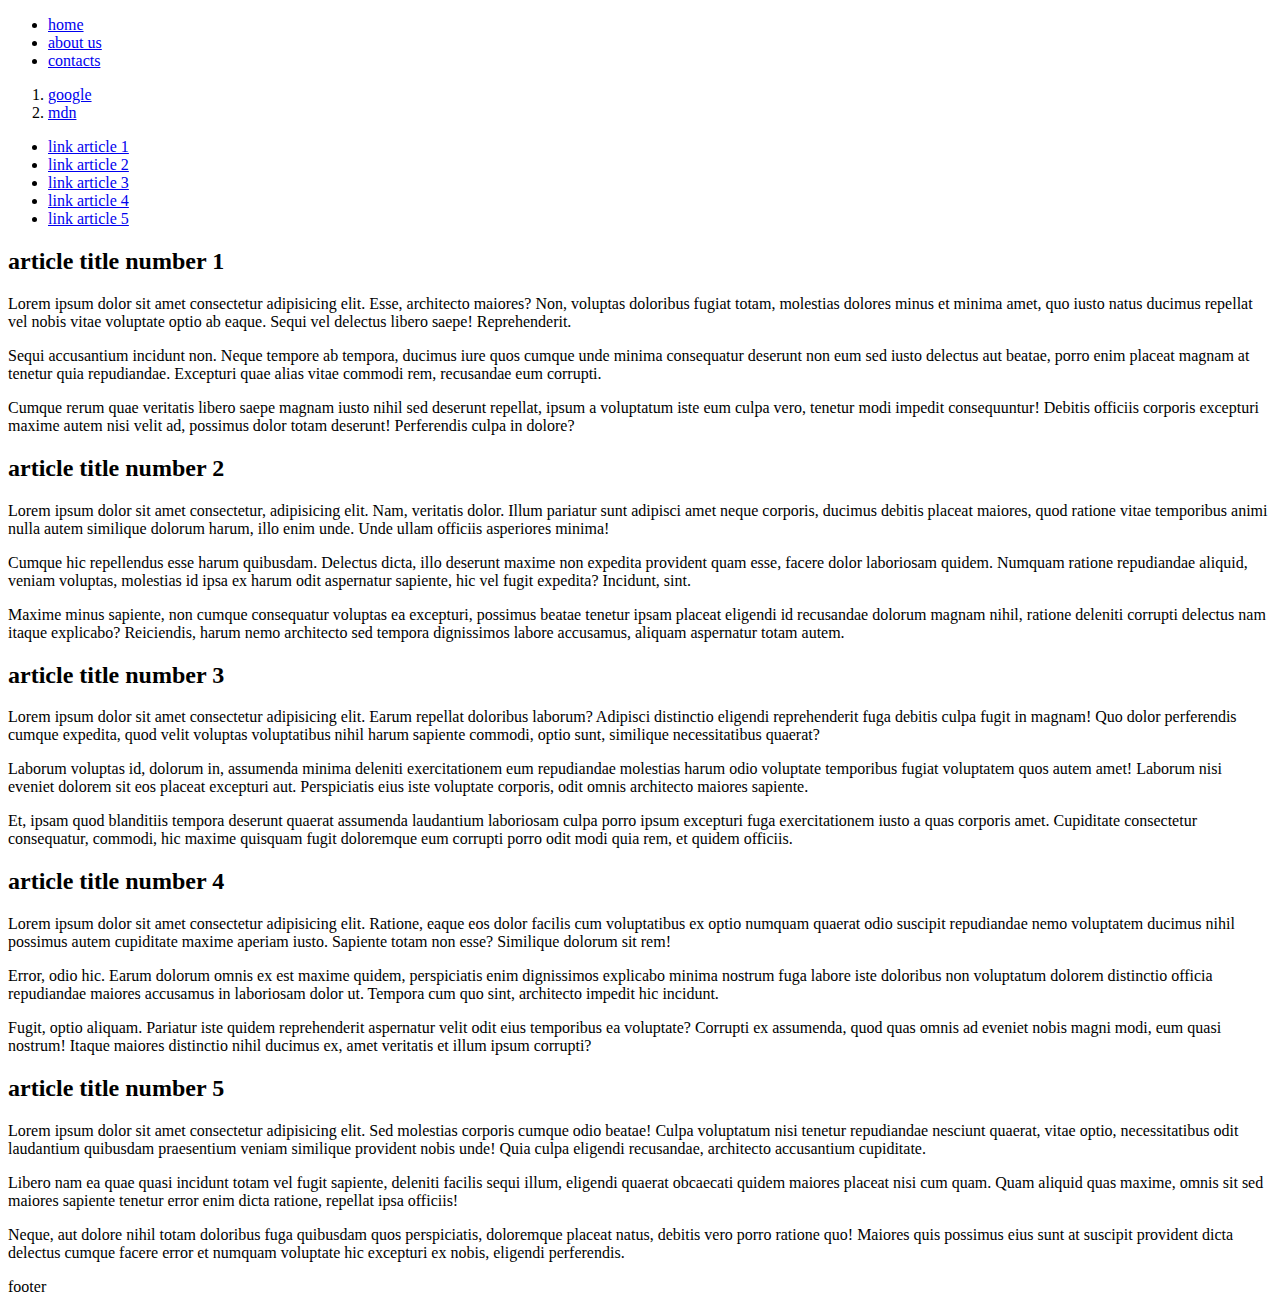
<file: lesson0403/index.html>
<!DOCTYPE html>
<html lang="zxx">
  <head>
    <meta charset="UTF-8" />
    <meta name="viewport" content="width=device-width, initial-scale=1.0" />
    <title>HTML</title>
  </head>
  <body>
    <header>
      <nav>
        <ul>
          <li><a href="./index.html">home</a></li>
          <li><a href="./pages/about-us.html">about us</a></li>
          <li><a href="./pages/contacts.html">contacts</a></li>
        </ul>
        <ol>
          <li><a href="https://www.google.com/" target="_blank">google</a></li>
          <li><a href="https://developer.mozilla.org/en-US/" target="_blank">mdn</a></li>
        </ol>
      </nav>
    </header>
    <aside>
      <nav>
        <ul>
          <li><a href="#article_title_number_1">link article 1</a></li>
          <li><a href="#article_title_number_2">link article 2</a></li>
          <li><a href="#article_title_number_3">link article 3</a></li>
          <li><a href="#article_title_number_4">link article 4</a></li>
          <li><a href="#article_title_number_5">link article 5</a></li>
        </ul>
      </nav>
    </aside>
    <main>
      <article id="article_title_number_1">
        <h2>article title number 1</h2>
        <p>Lorem ipsum dolor sit amet consectetur adipisicing elit. Esse, architecto maiores? Non, voluptas doloribus fugiat totam, molestias dolores minus et minima amet, quo iusto natus ducimus repellat vel nobis vitae voluptate optio ab eaque. Sequi vel delectus libero saepe! Reprehenderit.</p>
        <p>Sequi accusantium incidunt non. Neque tempore ab tempora, ducimus iure quos cumque unde minima consequatur deserunt non eum sed iusto delectus aut beatae, porro enim placeat magnam at tenetur quia repudiandae. Excepturi quae alias vitae commodi rem, recusandae eum corrupti.</p>
        <p>Cumque rerum quae veritatis libero saepe magnam iusto nihil sed deserunt repellat, ipsum a voluptatum iste eum culpa vero, tenetur modi impedit consequuntur! Debitis officiis corporis excepturi maxime autem nisi velit ad, possimus dolor totam deserunt! Perferendis culpa in dolore?</p>
      </article>
      <article id="article_title_number_2">
        <h2>article title number 2</h2>
        <p>Lorem ipsum dolor sit amet consectetur, adipisicing elit. Nam, veritatis dolor. Illum pariatur sunt adipisci amet neque corporis, ducimus debitis placeat maiores, quod ratione vitae temporibus animi nulla autem similique dolorum harum, illo enim unde. Unde ullam officiis asperiores minima!</p>
        <p>Cumque hic repellendus esse harum quibusdam. Delectus dicta, illo deserunt maxime non expedita provident quam esse, facere dolor laboriosam quidem. Numquam ratione repudiandae aliquid, veniam voluptas, molestias id ipsa ex harum odit aspernatur sapiente, hic vel fugit expedita? Incidunt, sint.</p>
        <p>Maxime minus sapiente, non cumque consequatur voluptas ea excepturi, possimus beatae tenetur ipsam placeat eligendi id recusandae dolorum magnam nihil, ratione deleniti corrupti delectus nam itaque explicabo? Reiciendis, harum nemo architecto sed tempora dignissimos labore accusamus, aliquam aspernatur totam autem.</p>
      </article>
      <article id="article_title_number_3">
        <h2>article title number 3</h2>
        <p>Lorem ipsum dolor sit amet consectetur adipisicing elit. Earum repellat doloribus laborum? Adipisci distinctio eligendi reprehenderit fuga debitis culpa fugit in magnam! Quo dolor perferendis cumque expedita, quod velit voluptas voluptatibus nihil harum sapiente commodi, optio sunt, similique necessitatibus quaerat?</p>
        <p>Laborum voluptas id, dolorum in, assumenda minima deleniti exercitationem eum repudiandae molestias harum odio voluptate temporibus fugiat voluptatem quos autem amet! Laborum nisi eveniet dolorem sit eos placeat excepturi aut. Perspiciatis eius iste voluptate corporis, odit omnis architecto maiores sapiente.</p>
        <p>Et, ipsam quod blanditiis tempora deserunt quaerat assumenda laudantium laboriosam culpa porro ipsum excepturi fuga exercitationem iusto a quas corporis amet. Cupiditate consectetur consequatur, commodi, hic maxime quisquam fugit doloremque eum corrupti porro odit modi quia rem, et quidem officiis.</p>
      </article>
      <article id="article_title_number_4">
        <h2>article title number 4</h2>
        <p>Lorem ipsum dolor sit amet consectetur adipisicing elit. Ratione, eaque eos dolor facilis cum voluptatibus ex optio numquam quaerat odio suscipit repudiandae nemo voluptatem ducimus nihil possimus autem cupiditate maxime aperiam iusto. Sapiente totam non esse? Similique dolorum sit rem!</p>
        <p>Error, odio hic. Earum dolorum omnis ex est maxime quidem, perspiciatis enim dignissimos explicabo minima nostrum fuga labore iste doloribus non voluptatum dolorem distinctio officia repudiandae maiores accusamus in laboriosam dolor ut. Tempora cum quo sint, architecto impedit hic incidunt.</p>
        <p>Fugit, optio aliquam. Pariatur iste quidem reprehenderit aspernatur velit odit eius temporibus ea voluptate? Corrupti ex assumenda, quod quas omnis ad eveniet nobis magni modi, eum quasi nostrum! Itaque maiores distinctio nihil ducimus ex, amet veritatis et illum ipsum corrupti?</p>
      </article>
      <article id="article_title_number_5">
        <h2>article title number 5</h2>
        <p>Lorem ipsum dolor sit amet consectetur adipisicing elit. Sed molestias corporis cumque odio beatae! Culpa voluptatum nisi tenetur repudiandae nesciunt quaerat, vitae optio, necessitatibus odit laudantium quibusdam praesentium veniam similique provident nobis unde! Quia culpa eligendi recusandae, architecto accusantium cupiditate.</p>
        <p>Libero nam ea quae quasi incidunt totam vel fugit sapiente, deleniti facilis sequi illum, eligendi quaerat obcaecati quidem maiores placeat nisi cum quam. Quam aliquid quas maxime, omnis sit sed maiores sapiente tenetur error enim dicta ratione, repellat ipsa officiis!</p>
        <p>Neque, aut dolore nihil totam doloribus fuga quibusdam quos perspiciatis, doloremque placeat natus, debitis vero porro ratione quo! Maiores quis possimus eius sunt at suscipit provident dicta delectus cumque facere error et numquam voluptate hic excepturi ex nobis, eligendi perferendis.</p>
      </article>
    </main>
    <footer>footer</footer>
  </body>
</html>
</file>
